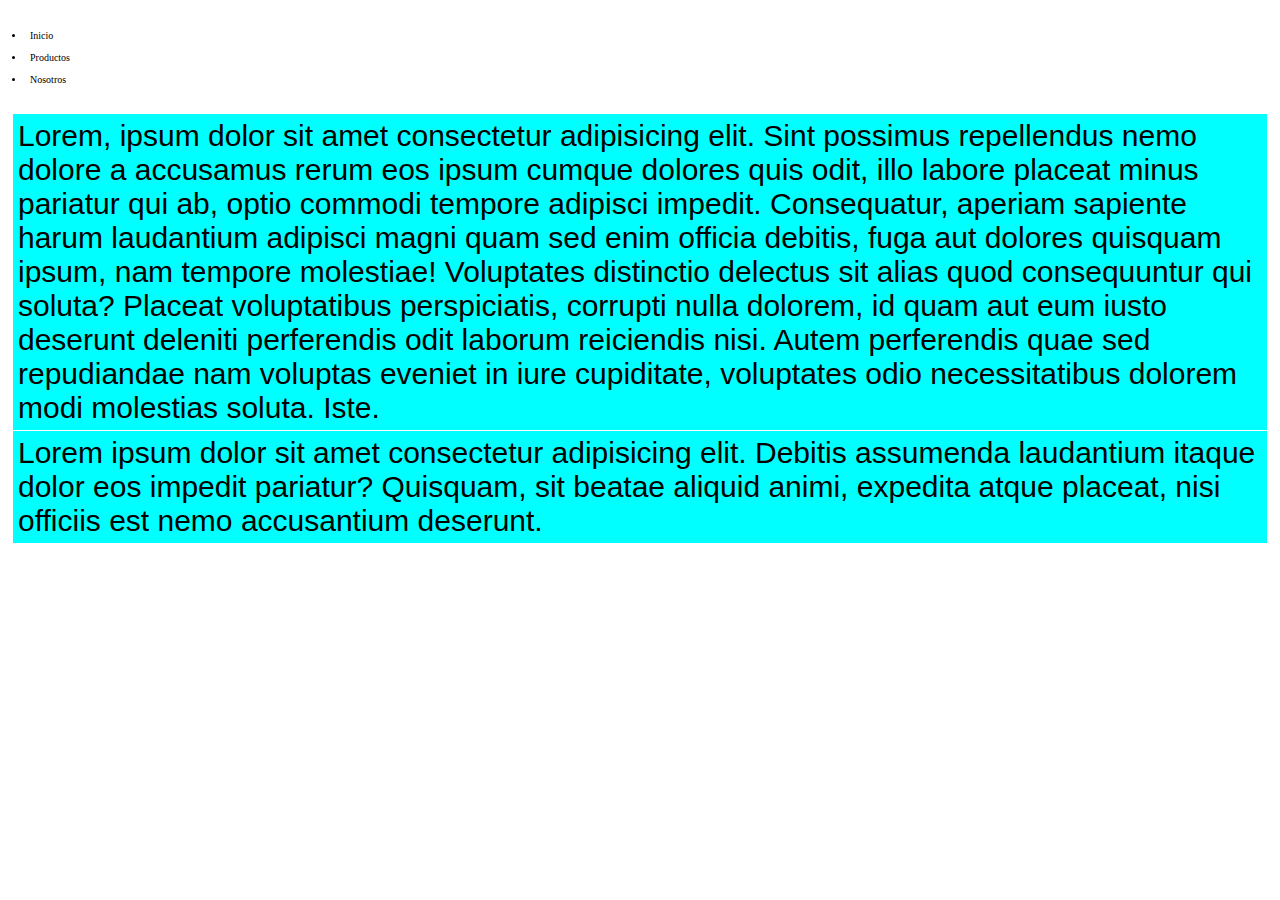
<file: index.html>
<!DOCTYPE html>
<html lang="en">
<head>
    <meta charset="UTF-8">
    <meta http-equiv="X-UA-Compatible" content="IE=edge">
    <meta name="viewport" content="width=device-width, initial-scale=1.0">
    <title>Document</title>
    <link rel="stylesheet" href="./css/style.css">
</head>
<body>
    <nav>
        <ul>
            <li>Inicio</li>
            <li>Productos</li>
            <li>Nosotros</li>
        </ul>
    </nav>


    <section>

    </section>

    <div>
        Lorem, ipsum dolor sit amet consectetur adipisicing elit. Sint possimus repellendus nemo dolore a accusamus rerum eos ipsum cumque dolores quis odit, illo labore placeat minus pariatur qui ab, optio commodi tempore adipisci impedit. Consequatur, aperiam sapiente harum laudantium adipisci magni quam sed enim officia debitis, fuga aut dolores quisquam ipsum, nam tempore molestiae! Voluptates distinctio delectus sit alias quod consequuntur qui soluta? Placeat voluptatibus perspiciatis, corrupti nulla dolorem, id quam aut eum iusto deserunt deleniti perferendis odit laborum reiciendis nisi. Autem perferendis quae sed repudiandae nam voluptas eveniet in iure cupiditate, voluptates odio necessitatibus dolorem modi molestias soluta. Iste.
    </div>

    <div>
        Lorem ipsum dolor sit amet consectetur adipisicing elit. Debitis assumenda laudantium itaque dolor eos impedit pariatur? Quisquam, sit beatae aliquid animi, expedita atque placeat, nisi officiis est nemo accusantium deserunt.
    </div>
</body>
</html>
</file>
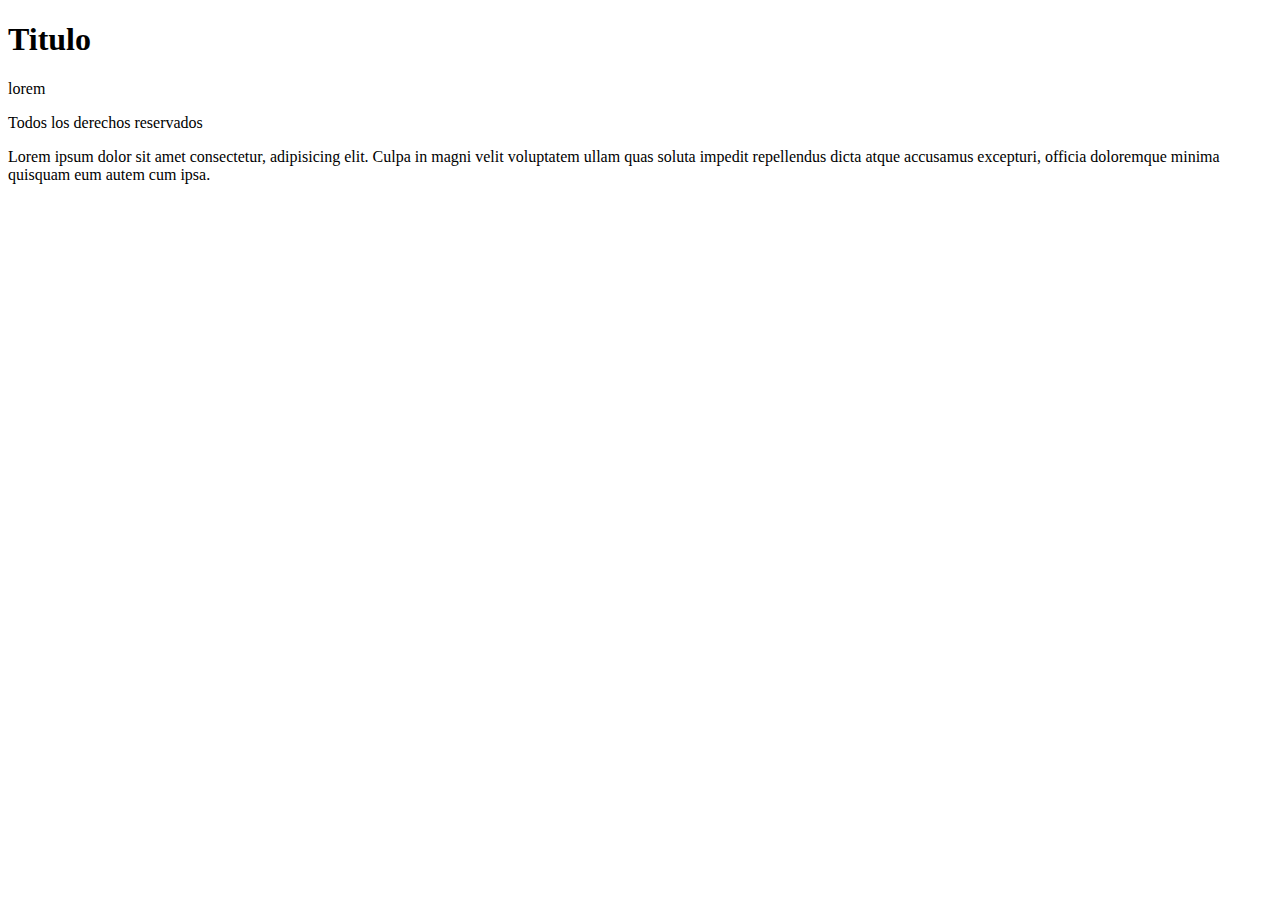
<file: git.html>
<!DOCTYPE html>
<html lang="en">
<head>
    <meta charset="UTF-8">
    <meta http-equiv="X-UA-Compatible" content="IE=edge">
    <meta name="viewport" content="width=device-width, initial-scale=1.0">
    <title>Document</title>
</head>
<body>
    <h1>Titulo</h1>

    <article>

    </article>

    <aside>
        <p>lorem</p>
    </aside>

    <footer>
        <p>Todos los derechos reservados</p>
    </footer>

    <div>
        Lorem ipsum dolor sit amet consectetur, adipisicing elit. Culpa in magni velit voluptatem ullam quas soluta impedit repellendus dicta atque accusamus excepturi, officia doloremque minima quisquam eum autem cum ipsa.
    </div>
</body>
</html>
</file>
<file: css/style.css>
* {
    margin: 1px;
    padding: 5px;
    box-sizing: border-box;
}

html {
    font-size: 62.5%;
}

img {
    width: 100%;
}

article {
    width: 500px;
    background-color: red;
}

footer {
    background-color: yellow;
}

div {
    font-size: 3rem;
    background-color: aqua;
    font-family: Verdana, Geneva, Tahoma, sans-serif;
}
</file>
